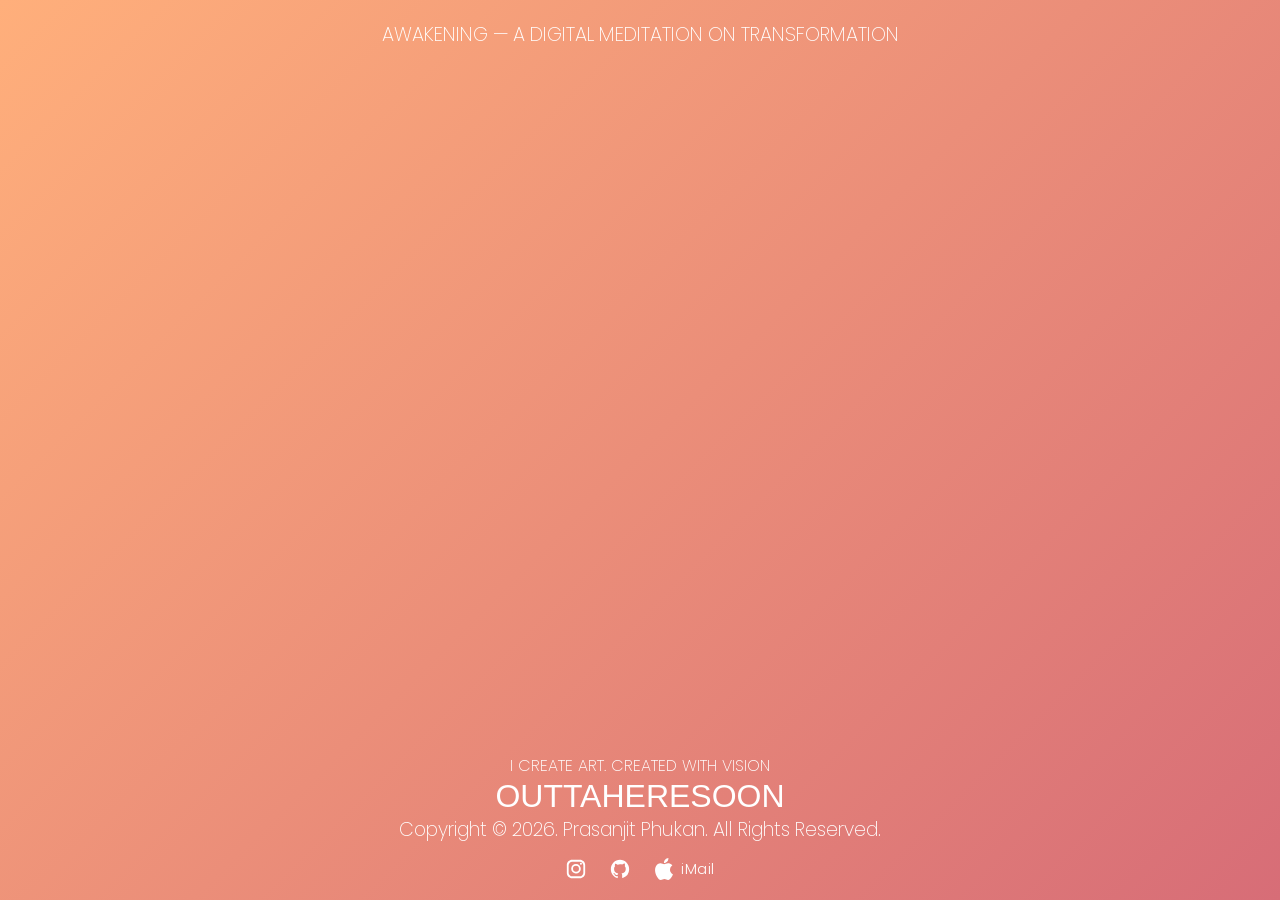
<file: index.html>
<!doctype html>
<html lang="en">
  <head>
    <meta charset="UTF-8" />
    <meta
      name="viewport"
      content="width=device-width, initial-scale=1.0, maximum-scale=1, user-scalable=no"
    />
    <title>From Dark To Light — Transformation</title>

    <link rel="preconnect" href="https://fonts.googleapis.com" />
    <link rel="preconnect" href="https://fonts.gstatic.com" crossorigin />
    <link
      href="https://fonts.googleapis.com/css2?family=Poppins:wght@300;500;700&display=swap"
      rel="stylesheet"
    />

    <link rel="stylesheet" href="style.css" />
  </head>

  <body>
    <div class="header">AWAKENING — A DIGITAL MEDITATION ON TRANSFORMATION</div>
    <div class="container">
      <h1 class="sentence">
        <span>FROM</span>
        <span>DARK</span>
        <span>TO</span>
        <span>LIGHT,</span>
        <span>TRANSFORMATION</span>
        <span>BEGINS</span>
        <span>WITHIN</span>
        <span>THE</span>
        <span>SOUL</span>

        <br /><span>THE</span>
        <span>SOUL</span>
        <span>JOURNEYS</span>
        <span>THROUGH</span>
        <span>SILENCE</span>
        <span>AND</span>
        <span>SURRENDER,</span>
        <span>DISSOLVING</span>
        <span>AND</span>
        <span>AWAKENING</span>
        <span>TO</span>
        <span>A</span>
        <span>TRANSFORMATION</span>
        <span>GUIDED</span>
        <span>BY</span>
        <span>DIVINE</span>
        <span>CONSCIOUSNESS</span>
      </h1>

      <div class="brand">
        TYPOGRAPHY-FOCUSED
        <h3 class="theme">FROM DARK TO LIGHT</h3>
        <h3 class="developer">Designed and Developed by Prasanjit Phukan</h3>
      </div>

      <div class="brand-footer">
        I CREATE ART. CREATED WITH VISION
        <h3 class="brand-owner">OUTTAHERESOON</h3>
        <h3 class="brand-copyright">
          Copyright © 2026. Prasanjit Phukan. All Rights Reserved.
        </h3>

        <div class="social-icons">
          <!-- Instagram -->

          <a
            href="https://www.instagram.com/outtaheresoon/"
            target="_blank"
            aria-label="Instagram"
          >
            <svg viewBox="0 0 24 24" width="24" height="24" fill="white">
              <path
                d="M7.75 2C4.57 2 2 4.57 2 7.75v8.5C2 19.43 4.57 22 7.75 22h8.5C19.43 22 22 19.43 22 16.25v-8.5C22 4.57 19.43 2 16.25 2h-8.5zm0 2h8.5C18.01 4 20 5.99 20 7.75v8.5C20 18.01 18.01 20 16.25 20h-8.5C5.99 20 4 18.01 4 16.25v-8.5C4 5.99 5.99 4 7.75 4zm4.25 2.5A5.25 5.25 0 1 0 17.25 12 5.26 5.26 0 0 0 12 6.5zm0 2A3.25 3.25 0 1 1 8.75 12 3.26 3.26 0 0 1 12 8.5zm5.38-3.38a1.12 1.12 0 1 0 1.12 1.12 1.12 1.12 0 0 0-1.12-1.12z"
              />
            </svg>
          </a>
          <!-- GitHub -->
          <a
            href="https://github.com/outtaheresoon"
            target="_blank"
            aria-label="GitHub"
          >
            <svg viewBox="0 0 24 24" fill="white" width="22" height="22">
              <path
                d="M12 2C6.48 2 2 6.58 2 12.26c0 4.5 2.87 8.32 6.84 9.68.5.1.68-.22.68-.48v-1.7c-2.78.62-3.37-1.37-3.37-1.37-.45-1.17-1.1-1.48-1.1-1.48-.9-.63.07-.62.07-.62 1 .07 1.52 1.04 1.52 1.04.88 1.54 2.3 1.1 2.86.84.09-.66.34-1.1.62-1.35-2.22-.26-4.56-1.14-4.56-5.07 0-1.12.39-2.03 1.03-2.74-.1-.26-.45-1.32.1-2.75 0 0 .84-.27 2.75 1.05A9.2 9.2 0 0 1 12 6.84c.82 0 1.64.11 2.4.33 1.9-1.32 2.74-1.05 2.74-1.05.55 1.43.2 2.49.1 2.75.64.71 1.02 1.62 1.02 2.74 0 3.94-2.35 4.8-4.58 5.06.35.31.66.92.66 1.86v2.75c0 .27.18.59.69.48A10.27 10.27 0 0 0 22 12.26C22 6.58 17.52 2 12 2z"
              />
            </svg>
          </a>

          <!-- Apple iMail -->
          <a
            href="mailto:prasanjitphukan@icloud.com?subject=Your journey starts here. Ready to turn your vision into reality?"
            aria-label="iCloud Mail"
          >
            <svg
              viewBox="-52.01 0 560.035 560.035"
              width="22"
              height="22"
              fill="white"
              xmlns="http://www.w3.org/2000/svg"
              aria-hidden="true"
            >
              <path
                d="M380.844 297.529c.787 84.752 74.349 112.955 75.164 113.314-.622 1.988-11.754 40.191-38.756 79.652-23.343 34.117-47.568 68.107-85.731 68.811-37.499.691-49.557-22.236-92.429-22.236-42.859 0-56.256 21.533-91.753 22.928-36.837 1.395-64.889-36.891-88.424-70.883-48.093-69.53-84.846-196.475-35.496-282.165 24.516-42.554 68.328-69.501 115.882-70.192 36.173-.69 70.315 24.336 92.429 24.336 22.1 0 63.59-30.096 107.208-25.676 18.26.76 69.517 7.376 102.429 55.552-2.652 1.644-61.159 35.704-60.523 106.559M310.369 89.418C329.926 65.745 343.089 32.79 339.498 0 311.308 1.133 277.22 18.785 257 42.445c-18.121 20.952-33.991 54.487-29.709 86.628 31.421 2.431 63.52-15.967 83.078-39.655"
              />
            </svg>
            <span class="imail-text">iMail</span>
          </a>
        </div>
      </div>
    </div>
  </body>
</html>
</file>
<file: style.css>
* {
  margin: 0;
  padding: 0;
  box-sizing: border-box;
  font-family: "Poppins", sans-serif;
}

html {
  overflow: hidden;
}

body {
  height: 100dvh;
  display: flex;
  align-items: center;
  justify-content: center;
  overflow: hidden;
  color: white;

  /* Multi-Color Gradient Background */
  background: linear-gradient(
    -45deg,
    #0f0c29,
    #302b63,
    #24243e,
    #1a1a2e,
    #3a1c71,
    #d76d77,
    #ffaf7b
  );
  background-size: 600% 600%;
  animation: gradientFlow 18s ease infinite;
}

/* Smooth Gradient Flow */
@keyframes gradientFlow {
  0% {
    background-position: 0% 50%;
  }
  25% {
    background-position: 50% 100%;
  }
  50% {
    background-position: 100% 50%;
  }
  75% {
    background-position: 50% 0%;
  }
  100% {
    background-position: 0% 50%;
  }
}

.container {
  text-align: center;
  width: 90%;
  max-width: 1000px;
}
/* Sentence Styling */
.sentence {
  font-size: 2.2rem;
  font-weight: 300;
  line-height: 1.6;
  margin-bottom: 40px;
}

.sentence span {
  opacity: 0;
  transform: translateY(30px);
  display: inline-block;
  margin-right: 8px;
  animation: wordLoop 10s ease infinite;
}

/* Word Delays */
.sentence span:nth-child(1) {
  animation-delay: 0s;
}
.sentence span:nth-child(2) {
  animation-delay: 0.4s;
}
.sentence span:nth-child(3) {
  animation-delay: 0.8s;
}
.sentence span:nth-child(4) {
  animation-delay: 1.2s;
}
.sentence span:nth-child(5) {
  animation-delay: 1.6s;
}
.sentence span:nth-child(6) {
  animation-delay: 2s;
}
.sentence span:nth-child(7) {
  animation-delay: 2.4s;
}
.sentence span:nth-child(8) {
  animation-delay: 2.8s;
}
.sentence span:nth-child(9) {
  animation-delay: 3.2s;
}

/*  more typo */

.sentence span:nth-child(10) {
  animation-delay: 7s;
}
.sentence span:nth-child(11) {
  animation-delay: 7s;
}
.sentence span:nth-child(12) {
  animation-delay: 8.1s;
}
.sentence span:nth-child(13) {
  animation-delay: 8.2s;
}
.sentence span:nth-child(14) {
  animation-delay: 8.3s;
}
.sentence span:nth-child(15) {
  animation-delay: 8.9s;
}
.sentence span:nth-child(16) {
  animation-delay: 9s;
}
.sentence span:nth-child(17) {
  animation-delay: 9.2s;
}
.sentence span:nth-child(18) {
  animation-delay: 9.4s;
}

.sentence span:nth-child(19) {
  animation-delay: 9.6s;
}
.sentence span:nth-child(20) {
  animation-delay: 9.8s;
}
.sentence span:nth-child(21) {
  animation-delay: 10s;
}
.sentence span:nth-child(22) {
  animation-delay: 10s;
}
.sentence span:nth-child(23) {
  animation-delay: 10s;
}
.sentence span:nth-child(24) {
  animation-delay: 10s;
}
.sentence span:nth-child(25) {
  animation-delay: 10s;
}
.sentence span:nth-child(26) {
  animation-delay: 10s;
}

@keyframes wordLoop {
  0% {
    opacity: 0;
    transform: translateY(30px);
  }

  10% {
    opacity: 1;
    transform: translateY(0);
  }

  70% {
    opacity: 1;
    transform: translateY(0);
  }

  85% {
    opacity: 0;
    transform: translateY(-20px);
  }

  100% {
    opacity: 0;
    transform: translateY(-20px);
  }
}

/* Brand Styling */
.brand {
  font-size: 1.5rem;
  font-weight: 200;
  letter-spacing: 0px;
  opacity: 0;
  animation: brandLoop 10s ease infinite;
  animation-delay: 3.5s;
}

.theme {
  font-size: 3rem;
  font-weight: 150;
  font-family: Arial;
  letter-spacing: 0px;
  opacity: 0;
  animation: brandLoop 10s ease infinite;
  animation-delay: 3.5s;
}

.developer {
  font-size: 1.2rem;
  font-weight: 200;
  font-family: Arial;
  letter-spacing: 0px;
  opacity: 0;
  animation: brandLoop 10s ease infinite;
  animation-delay: 3.5s;
}

/* footer section*/

.brand-footer {
  position: fixed;
  bottom: 20px;
  left: 0;
  width: 100%;
  text-align: center;

  font-size: 1rem;
  font-weight: 200;
  letter-spacing: 0px;
  animation: none;
  opacity: 1;
}

.brand-owner {
  font-size: 2rem;
  font-weight: 150;
  font-family: Arial;
  letter-spacing: 0px;
  opacity: 1;
  animation: none;
}

.brand-copyright {
  font-size: 1.2rem;
  font-weight: 200;
  font-family: "Poppins", sans-serif;
  letter-spacing: 0px;
  opacity: 1;
  animation: none;
}

/* HEADER*/

.header {
  position: fixed;
  top: 20px;
  left: 0;
  width: 100%;
  text-align: center;

  font-size: 1.2rem;
  font-weight: 200;
  letter-spacing: 0px;
  animation: brandLoop 10s ease infinite;
  animation-delay: 3.5s;
  opacity: 1;
}

@keyframes brandLoop {
  0% {
    opacity: 0;
  }

  20% {
    opacity: 1;
  }

  70% {
    opacity: 1;
  }

  90% {
    opacity: 0;
  }

  100% {
    opacity: 0;
  }
}

/* Responsive */
@media (max-width: 768px) {
  .sentence {
    font-size: 1.6rem;
  }

  .brand {
    font-size: 2.2rem;
  }

  .container {
    padding-top: 60px;
    padding-bottom: 80px;
    width: 92%;
  }
}

/* vectors*/

.social-icons {
  margin-top: 14px;
  display: flex;
  justify-content: center;
  gap: 22px;
  align-items: center;
}

.social-icons a {
  display: flex;
  align-items: center;
  gap: 6px;
  text-decoration: none;
  color: white;
  font-size: 0.9rem;
  font-weight: 300;
  transition:
    transform 0.3s ease,
    opacity 0.3s ease;
}

.social-icons a:hover {
  transform: translateY(-4px);
  opacity: 0.8;
}

.social-icons svg {
  width: 22px;
  height: 22px;
  flex-shrink: 0;
  display: block;
}

.imail-text {
  letter-spacing: 0.5px;
}

/* MOBILE FIX: keep your implementation logic intact */
@media (max-width: 768px) {
  body {
    display: flex;
    flex-direction: column;
    min-height: 100dvh;
  }
  .header {
    top: 10px;
    z-index: 10;
    font-size: 0.7rem;
  }
  .container {
    flex: 1;
    display: flex;
    flex-direction: column;
    justify-content: center;
    align-items: center;
    padding-top: 60px;
    padding-bottom: 40px;
    width: 92%;
  }
  .sentence {
    font-size: 0.8rem;
    line-height: 1.5;
    margin-bottom: 200px;
    margin-top: 100px;
  }
  .brand {
    font-size: 1rem;
    margin-bottom: 10px;
    margin-top: 40px;
  }
  .theme {
    font-size: 2rem;
    margin-bottom: 8px;
  }
  .developer {
    font-size: 0.7rem;
    margin-bottom: 10px;
  }
  .brand-footer {
    position: relative;
    margin-top: 20px;
    font-size: 0.6rem;
  }
  .social-icons {
    margin-top: 14px;
  }
  .brand-copyright {
    font-size: 0.7rem;
  }
  .brand-owner {
    font-size: 1.3rem;
  }
}
</file>
